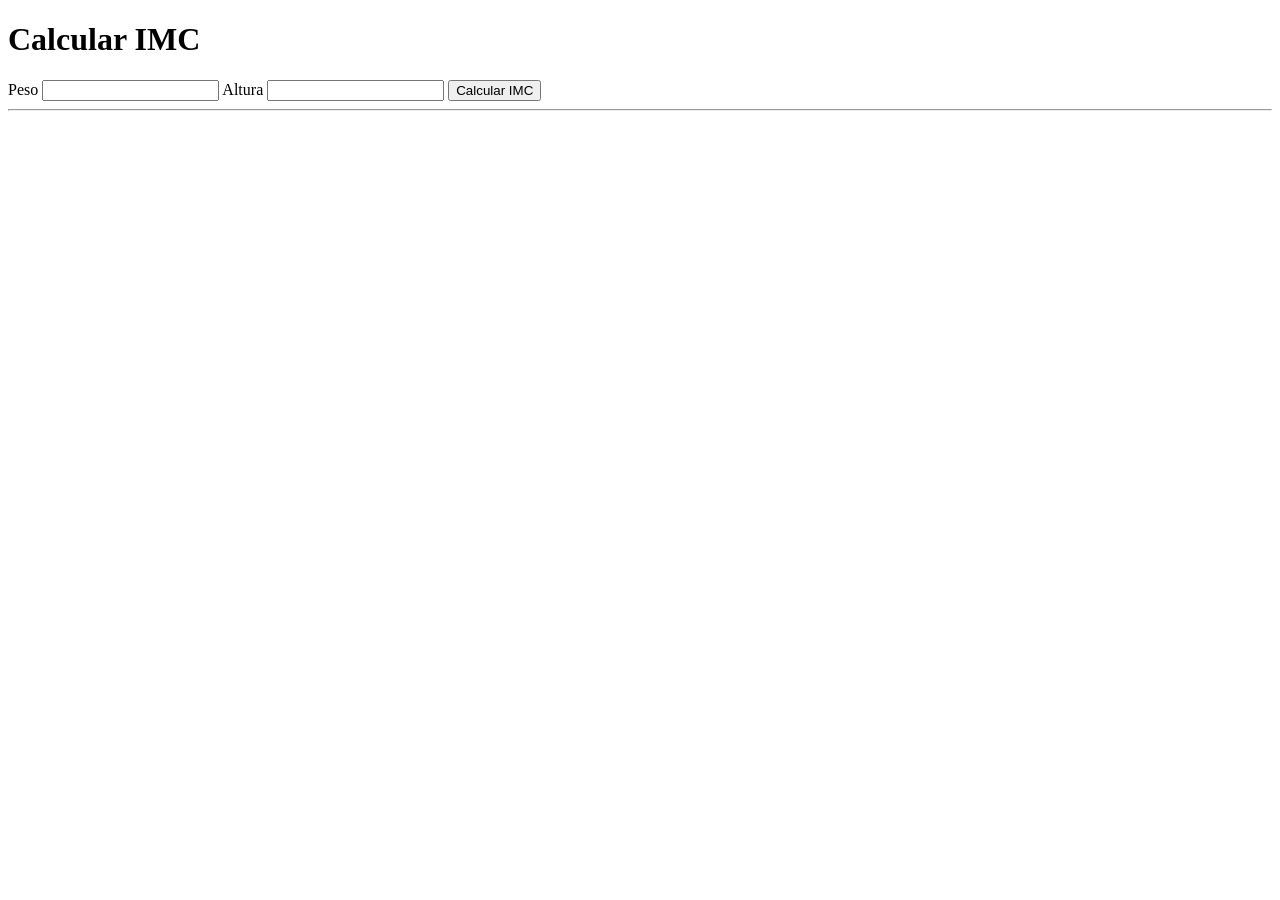
<file: atividade-aula-01/index.html>
<!DOCTYPE html>
<html lang="en">
  <head>
    <meta charset="UTF-8">
    <meta http-equiv="X-UA-Compatible" content="IE=edge">
    <meta name="viewport" content="width=device-width, initial-scale=1.0">
    <title>Calcular IMC</title>
  </head>
  <body>
    <div>
      <h1>Calcular IMC</h1>
      
        <label for="weight">Peso</label>
        <input type="number" id="weight" name="weight"/>
      
        <label for="height">Altura</label>
        <input type="number" id="height" name="height"/>
      
        <button id="calculate">Calcular IMC</button>
      <hr/>
      <span id="result"></span>
    </div>
</body>
<script src="index.js" lang="text/javascript"></script>
</html>
</file>
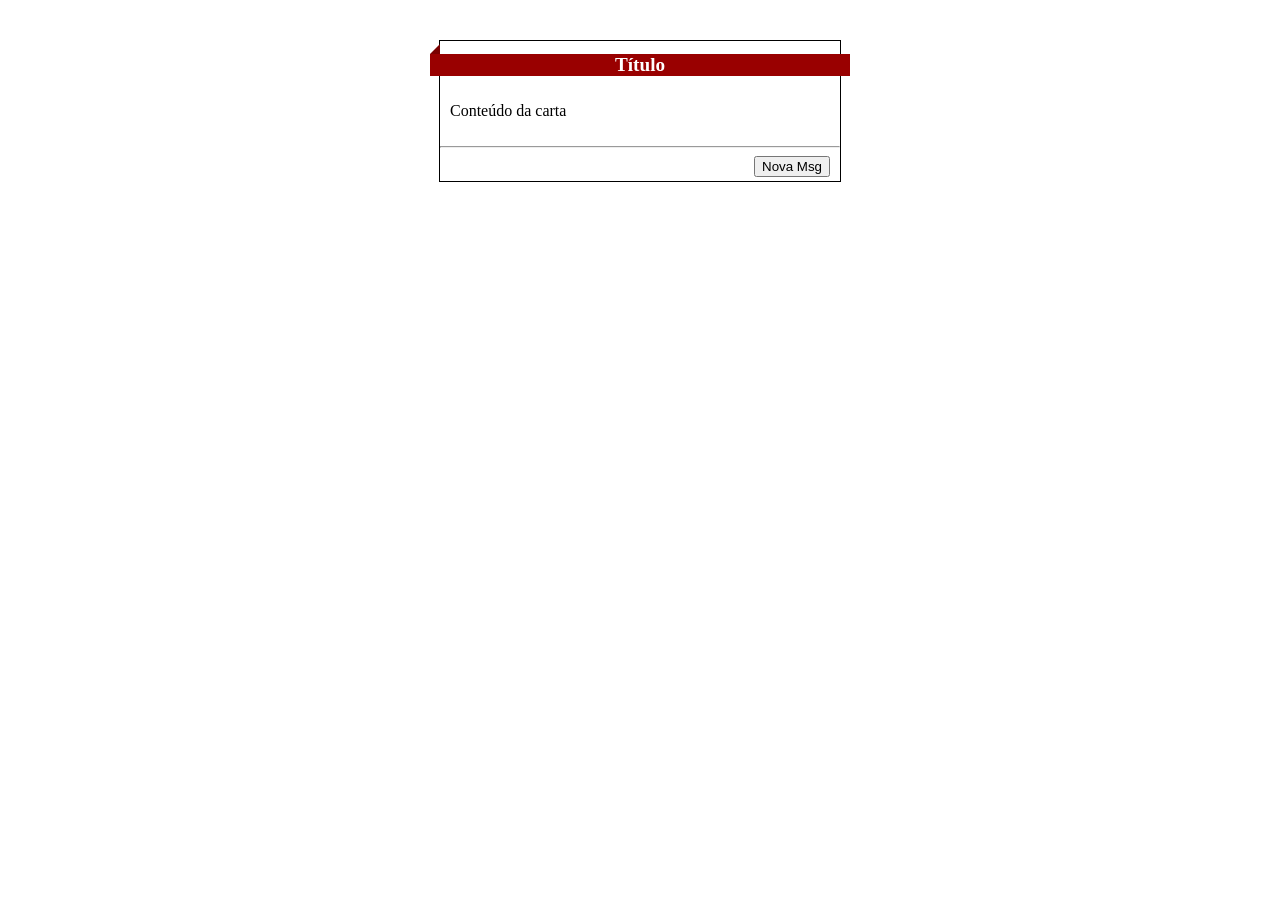
<file: correio-elegante/index.html>
<!DOCTYPE html>
<html lang="pt-br">
  <head>
    <title>Correio Elegante</title>
    <link rel="stylesheet" href="index.css" />
  </head>
  <body>
    <div class="letter">
      <h1>T&iacute;tulo</h1>
      <p class="letter-content">
        Conte&uacute;do da carta
      </p>
      <hr />
      <div class="action"">
        <button id="new-msg-btn" type="button">
          Nova Msg
        </button>
      </div>
    </div>
  </body>
  <script lang="text/javascript" src="index.js"></script>
</html>
</file>
<file: correio-elegante/index.css>
div.letter {
  border: 1px solid #000000;
  min-height: 100px;
  margin: 40px auto;
  width: 400px;
}

div.letter h1:first-child {
  background-color: #990000;
  font-size: 1.2em;
  text-align: center;
  color: #FFFFFF;
  left: -10px;
  position: relative;
  width: 420px;
}

div.letter h1:first-child::before {
  content: '';
  left: -0.1px;
  top: -10px;
  position: absolute;
  border-color: transparent #7A0000 #7A0000 transparent;
  border-style: solid;
  border-width: 5px;
}

.letter-content {
  padding: 10px 10px 10px 10px;
}

.action {
  display: inline-block;
  margin: 0px 10px 0px 10px;
  min-width: calc(100% - 20px);
  min-height: 10px;
}

#new-msg-btn {
  float: right;
}
</file>
